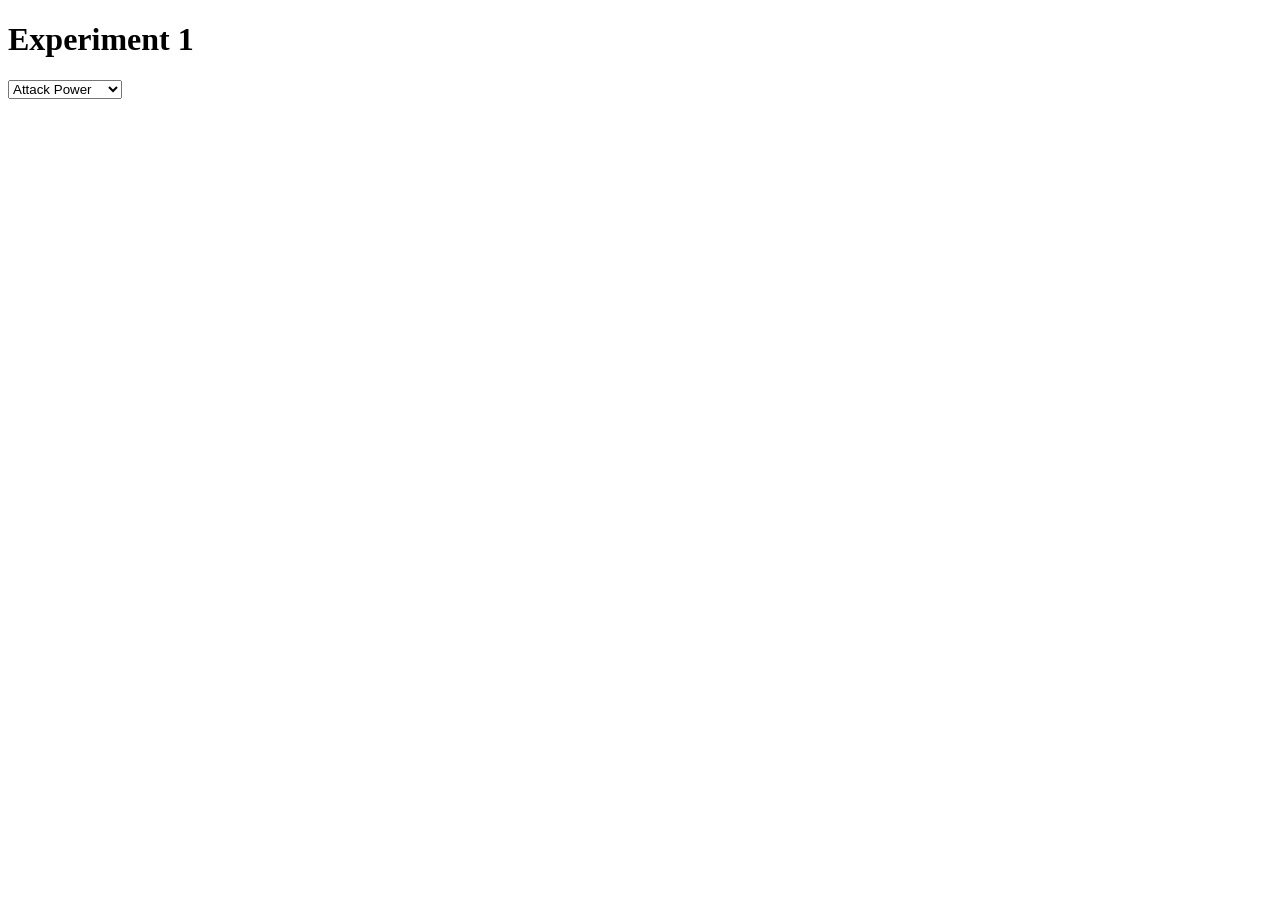
<file: exp1.html>
<!DOCTYPE html>
<html lang="en">
<head>
    <meta charset="UTF-8">
    <meta name="viewport" content="width=device-width, initial-scale=1.0">
    <title>JS</title>
</head>
<body>
    <h1>Experiment 1</h1>

     
  <select id="trait">
    <option value="attack">Attack Power</option>
    <option value="defense">Defense Power</option>
    <option value="special">Special Power</option>

  </select>
  

  <script>
    trait = firstOptionTrait;

if (secondOptionTrait < preferredOptionTrait)
{
trait = secondOptionTrait;
}

else 
{
preferredOptionTrait= firstOptionTrait;
}

if (thirdOptionTrait< preferredOptionTrait)
{
preferredOptionTrait= thirdOptionTrait;
}

else
{
null;
}



trait = [defense, attack, special];

preferredOptionTrait=defense;



for (myTrait of trait){

if (myTrait< preferredOptionTrait)
{
 preferredOptionTrait=myTrait;
}
else{
preferredOptionTrait=defense;
}
}
  </script>

</body>
</html>
</file>
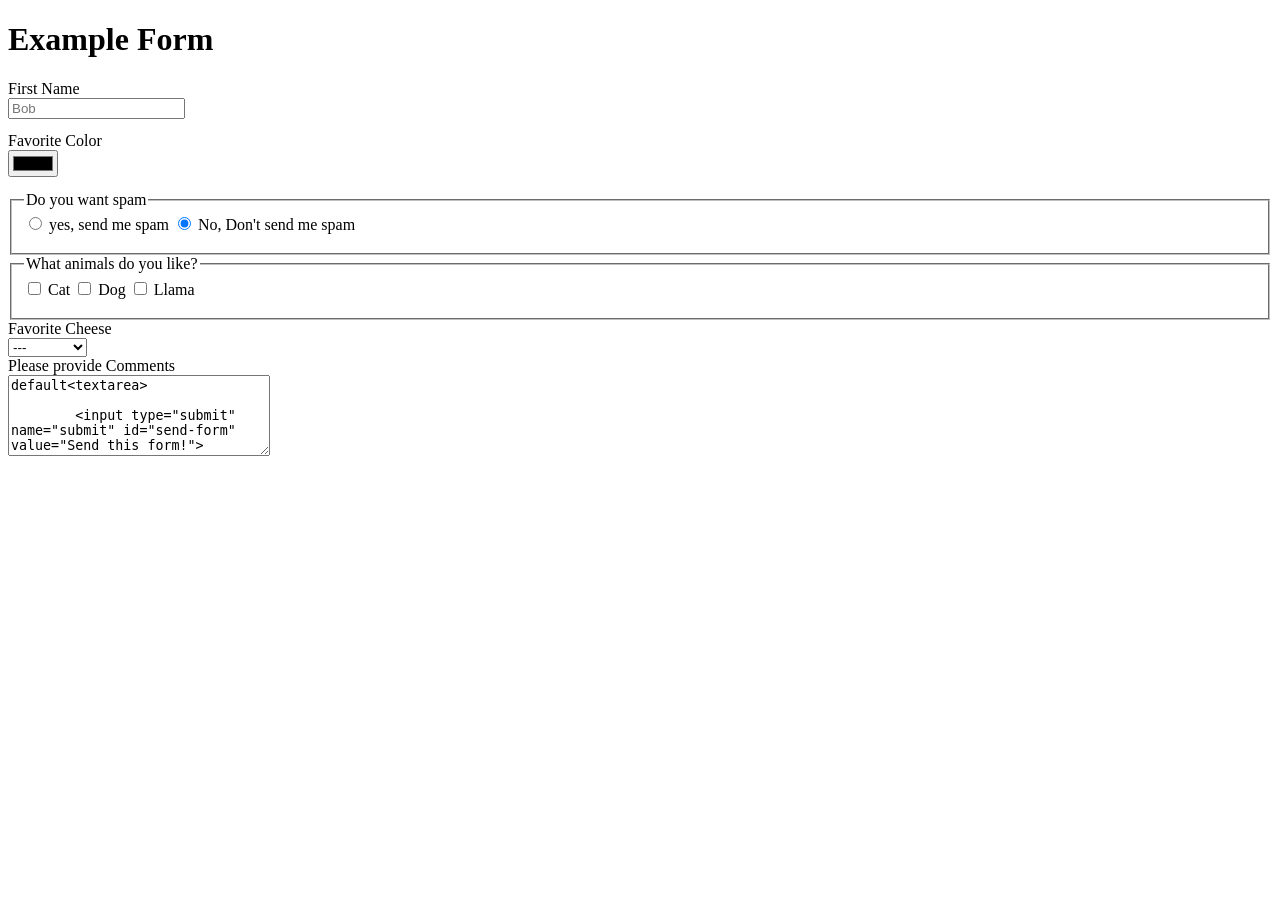
<file: form1.html>
<!DOCTYPE html>
<html lang="en">
<head>
    <meta charset="UTF-8">
    <meta name="viewport" content="width=device-width, initial-scale=1.0">
    <title>Example Form 1</title>

    <style>
        input, label{
            display: block;
        }

        input {
            margin-bottom: 1em;
        }

        fieldset label,
        fieldset input{
            display: inline;
        }

        fieldset label{
            margin-bottom: 1em;
        }
    </style>



</head>

<body>
   <h1>Example Form</h1> 
    <form action="processor.php" method="POST">
        <label for="fname">First Name</label>
        <input type="text" name="frame" id="frame" placeholder="Bob">

        <label for="favcolor">Favorite Color</label>
        <input type="color" name="favcolor" id="favcolor">


        <fieldset>
            <legend>Do you want spam</legend>
            <input type="radio" name="spam" id="spam-yes" value="yes">
            <label for="spam-yes">yes, send me spam</label>

            <input type="radio" name="spam" id="spam-no" value="no" checked>
            <label for="spam-no">No, Don't send me spam</label>

        </fieldset>

        <fieldset>
            <legend>What animals do you like?</legend>
            
            <input type="checkbox" name="animal[]" id="cat" value="cat">
            <label for="cat">Cat</label>

            <input type="checkbox" name="animal[]" id="dog" value="dog">
            <label for="cat">Dog</label>

            <input type="checkbox" name="animal[]" id="llama" value="llama">
            <label for="cat">Llama</label>

        </fieldset>

        <label for="cheeses">Favorite Cheese</label>
        <select id="cheeses">
            <option value="">---</option>
            <option value="American">American</option>
            <option value="Brie">Brie</option>
            <option value="Cheddar">Cheddar</option>
            <option value="Swiss">Swiss</option>

        </select>

        <label for="comments">Please provide Comments</label>
        <textarea id ="comments" name="comments" cols="30" rows="5">default<textarea>

        <input type="submit" name="submit" id="send-form" value="Send this form!">

    </form>
</body>
</html>
</file>
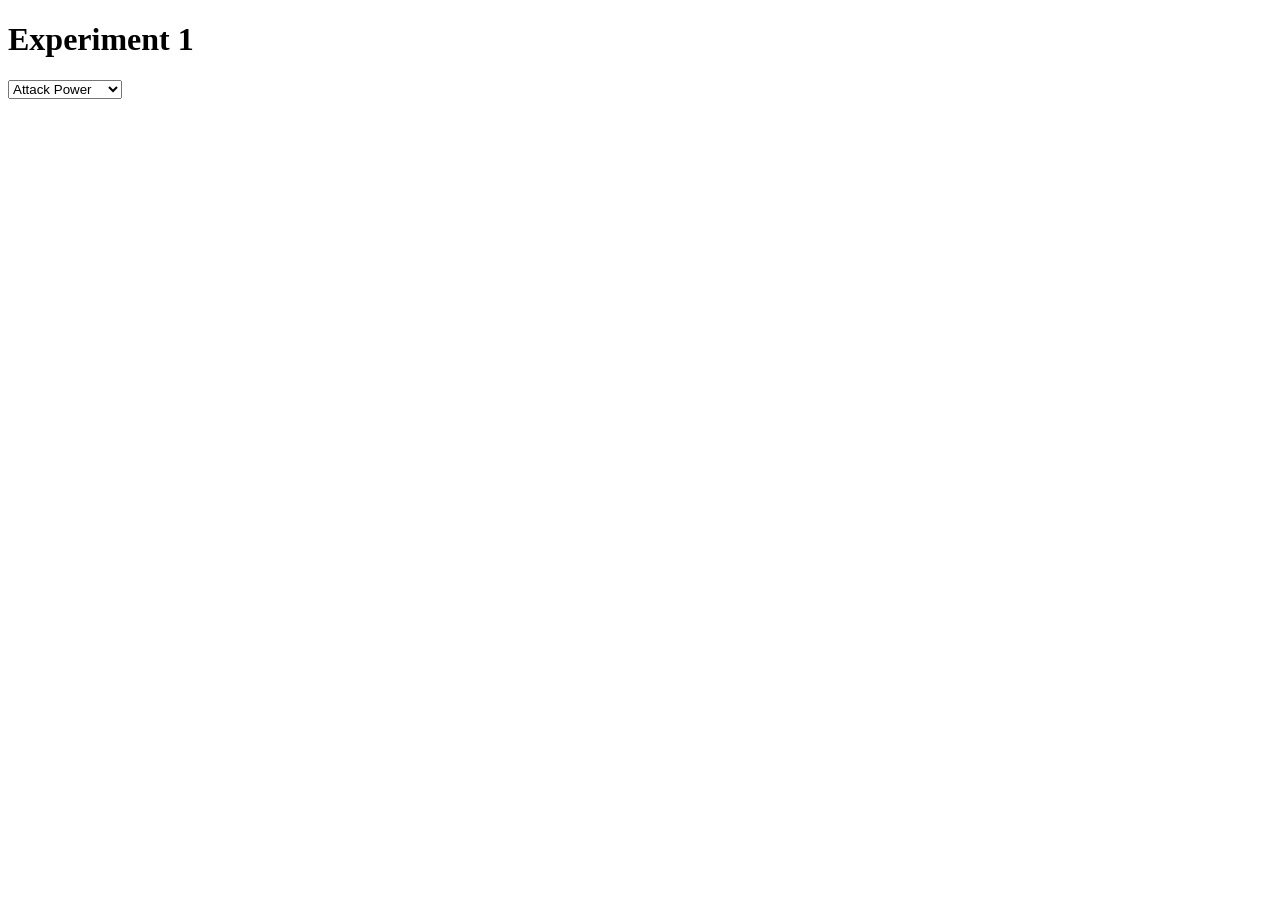
<file: myportal/des157a/exp1.html>
<!DOCTYPE html>
<html lang="en">
<head>
    <meta charset="UTF-8">
    <meta name="viewport" content="width=device-width, initial-scale=1.0">
    <title>JS</title>
</head>
<body>
    <h1>Experiment 1</h1>

     
  <select id="trait">
    <option value="attack">Attack Power</option>
    <option value="defense">Defense Power</option>
    <option value="special">Special Power</option>

  </select>
  

  <script>
    trait = firstOptionTrait;

    var power= trait


if (secondOptionTrait < preferredOptionTrait)
{
trait = preferredOptionTrait;
}

else 
{
preferredOptionTrait= firstOptionTrait;
}

if (thirdOptionTrait< preferredOptionTrait)
{
preferredOptionTrait= thirdOptionTrait;
}

else
{
null;
}

document.querySelector();

trait = [defense, attack, special];

preferredOptionTrait=defense;



    for (myTrait of trait){

    if (myTrait< preferredOptionTrait)
    {
    preferredOptionTrait=myTrait;
    }
    else{
    preferredOptionTrait=defense;
    }
    }
  </script>


</body>
</html>
</file>
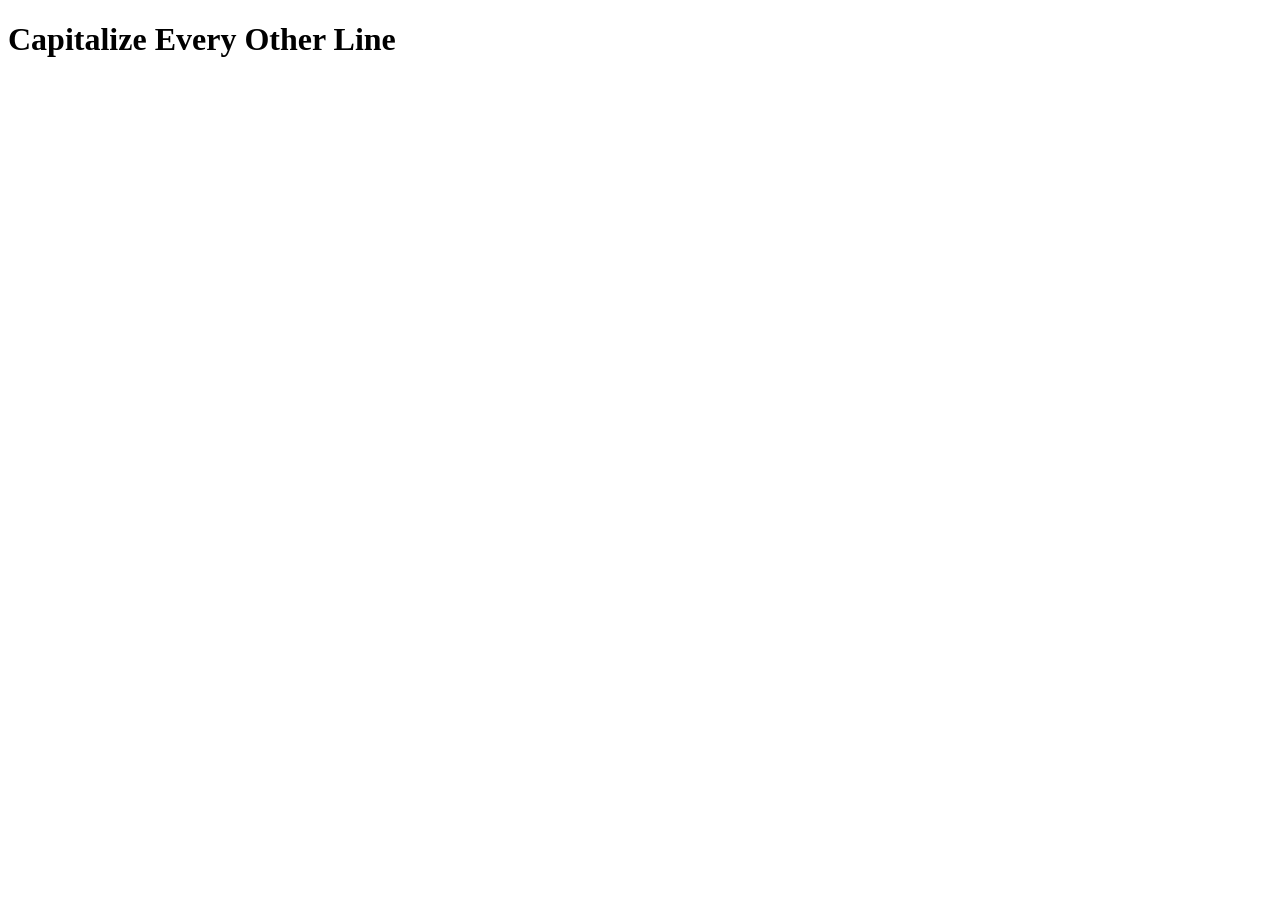
<file: myportal/des157a/exp2.html>
<!DOCTYPE html>
<html lang="en">
<head>
    <meta charset="UTF-8">
    <meta name="viewport" content="width=device-width, initial-scale=1.0">
    <title>Experiment 2</title>
</head>
<body>
    <h1>Capitalize Every Other Line</h1>
 <script>
        /* This program capitalizes every other 
         letter in a string, first letter first.*/

        function capitalizeEveryOther(str) {
            var result = "";

            // LOOP: Go through each character in the string.
            for (var i = 0; i < str.length; i++) {

                // SELECTION: Check whether the character's index is even or odd.
                if (i % 2 == 0) {
                    result += str[i].toUpperCase();
                } else {
                    result += str[i].toLowerCase();
                }
            }

            /* SEQUENCE: Return the completed string 
            after processing all characters. */
            return result;
        }

        var userString = prompt("Enter a word or sentence:");

        console.log(capitalizeEveryOther(userString));
    </script>
</body>
</html>
</file>
